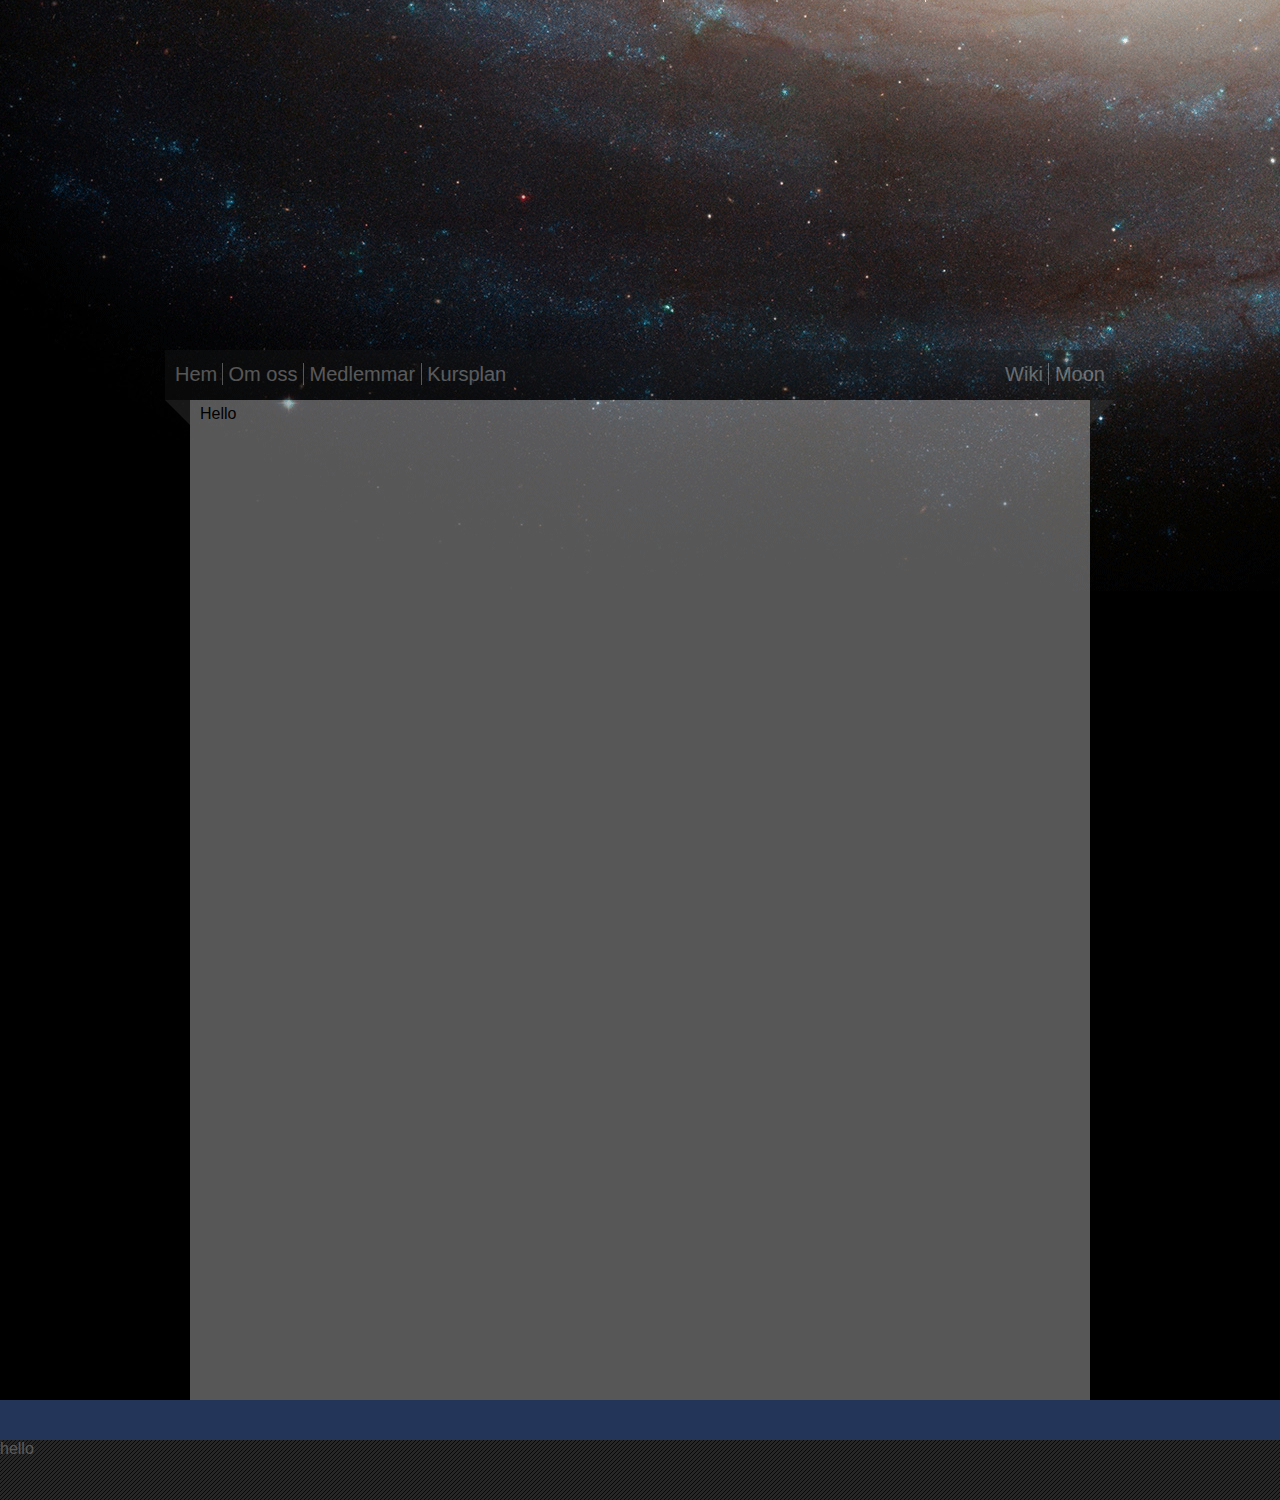
<file: simon/index.html>
<!DOCTYPE html PUBLIC "-//W3C//DTD XHTML 1.1//EN" "http://www.w3.org/TR/xhtml11/DTD/xhtml11.dtd">
<html xmlns="http://www.w3.org/1999/xhtml" xml:lang="sv" lang="sv">
<head>
<meta http-equiv="Content-type" content="text/html; charset=UTF-8" />
<title>HTMLZONE</title>


<link rel="stylesheet" type="text/css" href="css/style.css" />
</head>

<body>
	<div id="wrapper">
		<div id="header">
			<div id="header-img">
			</div>
			<div id="header-text">
				SIMONS SIDA
			</div>
		</div>
			
		<div id="navigation">
		<img src="images/trileft.png" style="top: 50px;" />
		<img src="images/triright.png" style="top: 50px; left: 921px;"/>
			<div id="nav-text">
				<div id="hem" class="nav" style="cursor: default;">Hem </div><span id="omoss" class="nav" onClick="window.location.href='omoss.htm'">&nbsp;Om oss </span><span id="medlemmar" class="nav" onClick="window.location.href='medlemmar.htm'">&nbsp;Medlemmar </span><span id="kursplan" class="nav" onClick="window.location.href='kursplan.htm'">&nbsp;Kursplan</span> <div id="links" style="float: right; margin-right: 10px;"><span class="nav" style="border-left:0px;" onClick="window.location.href='wiki/index.php'">Wiki </span><span class="nav" onClick="window.location.href='http://www.thebananaworld.com/moon/index.php'">&nbsp;Moon </span></div>
			</div>
		</div>
		<div id="containor">		
			<div id="content">
			Hello
			</div>	
		</div>
		<div id="footer">
			<div id="footer-content">
				hello
			</div>
		</div>
	</div>
	
<script type="text/javascript" src="js/jquery.js"></script>
<script type="text/javascript" src="js/coloranimation.js"></script>
<script type="text/javascript" src="js/effects.js"></script>
</body>
</html>
</file>
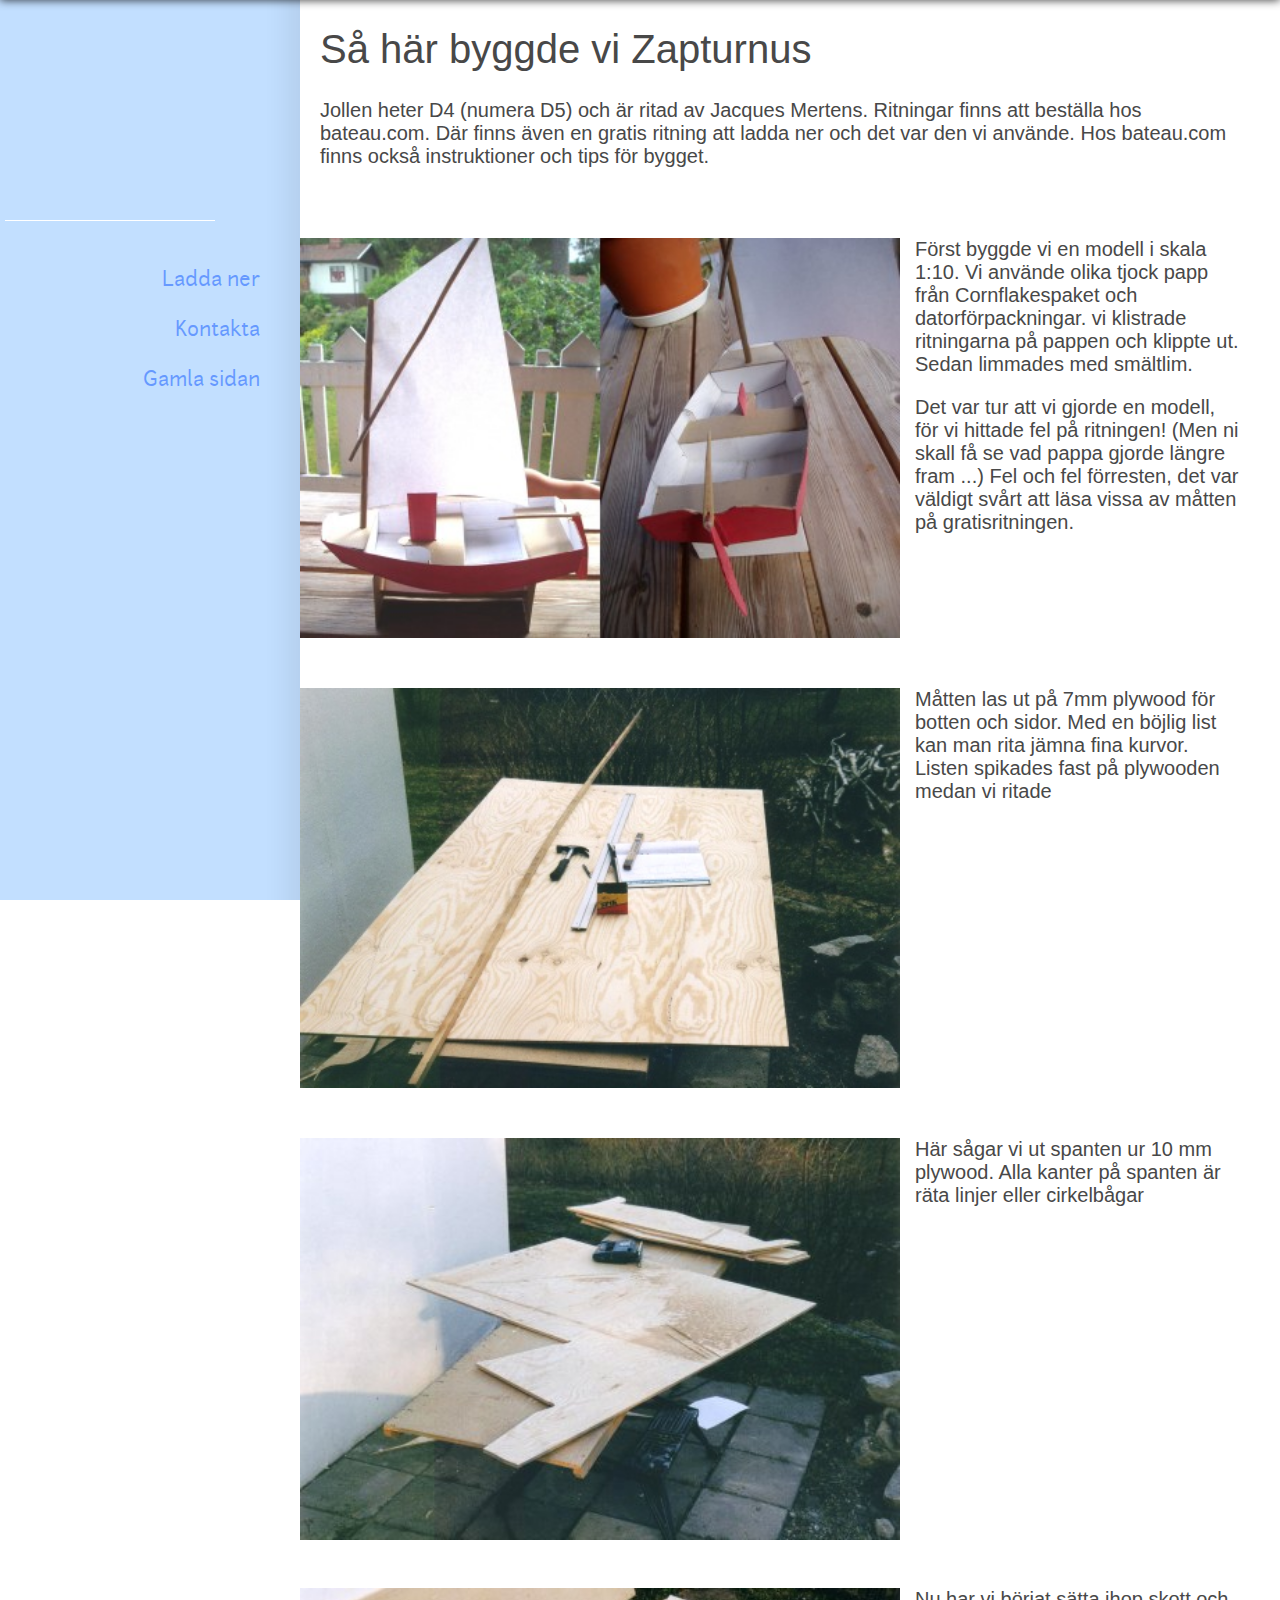
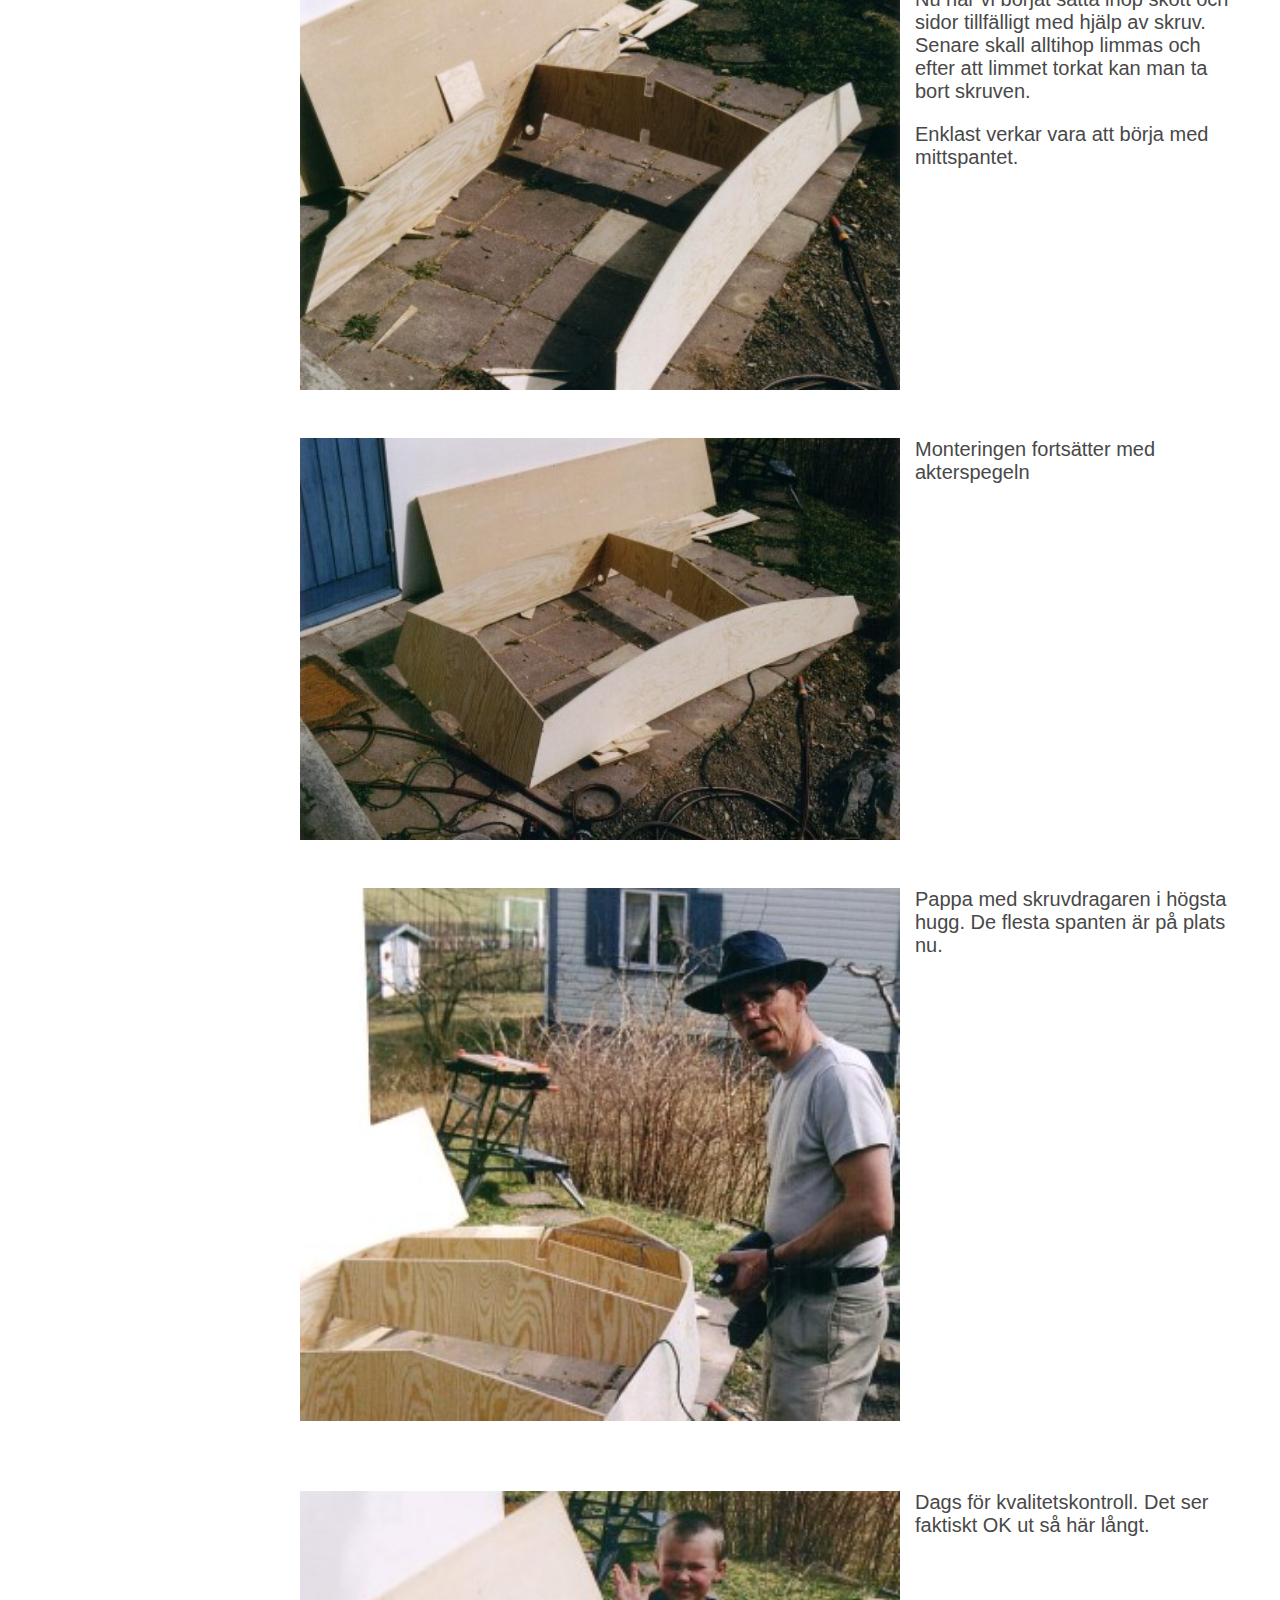
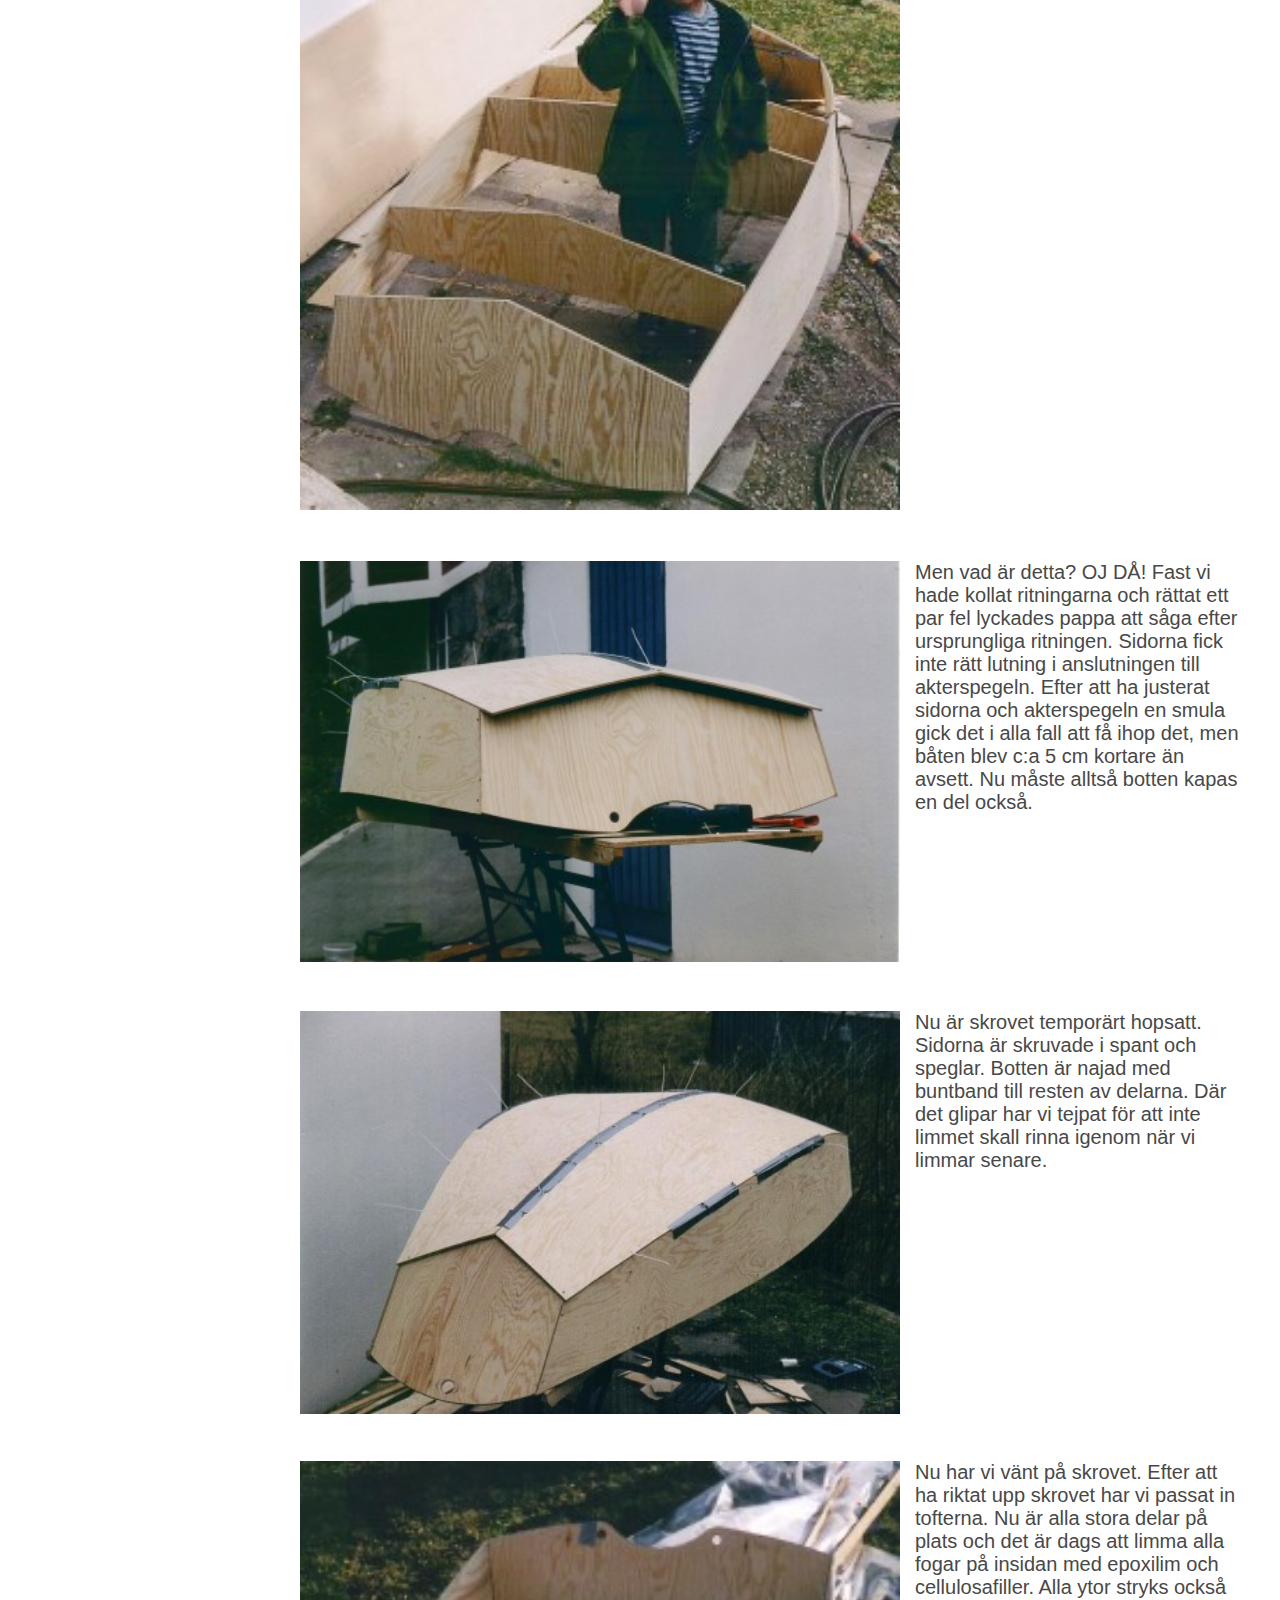
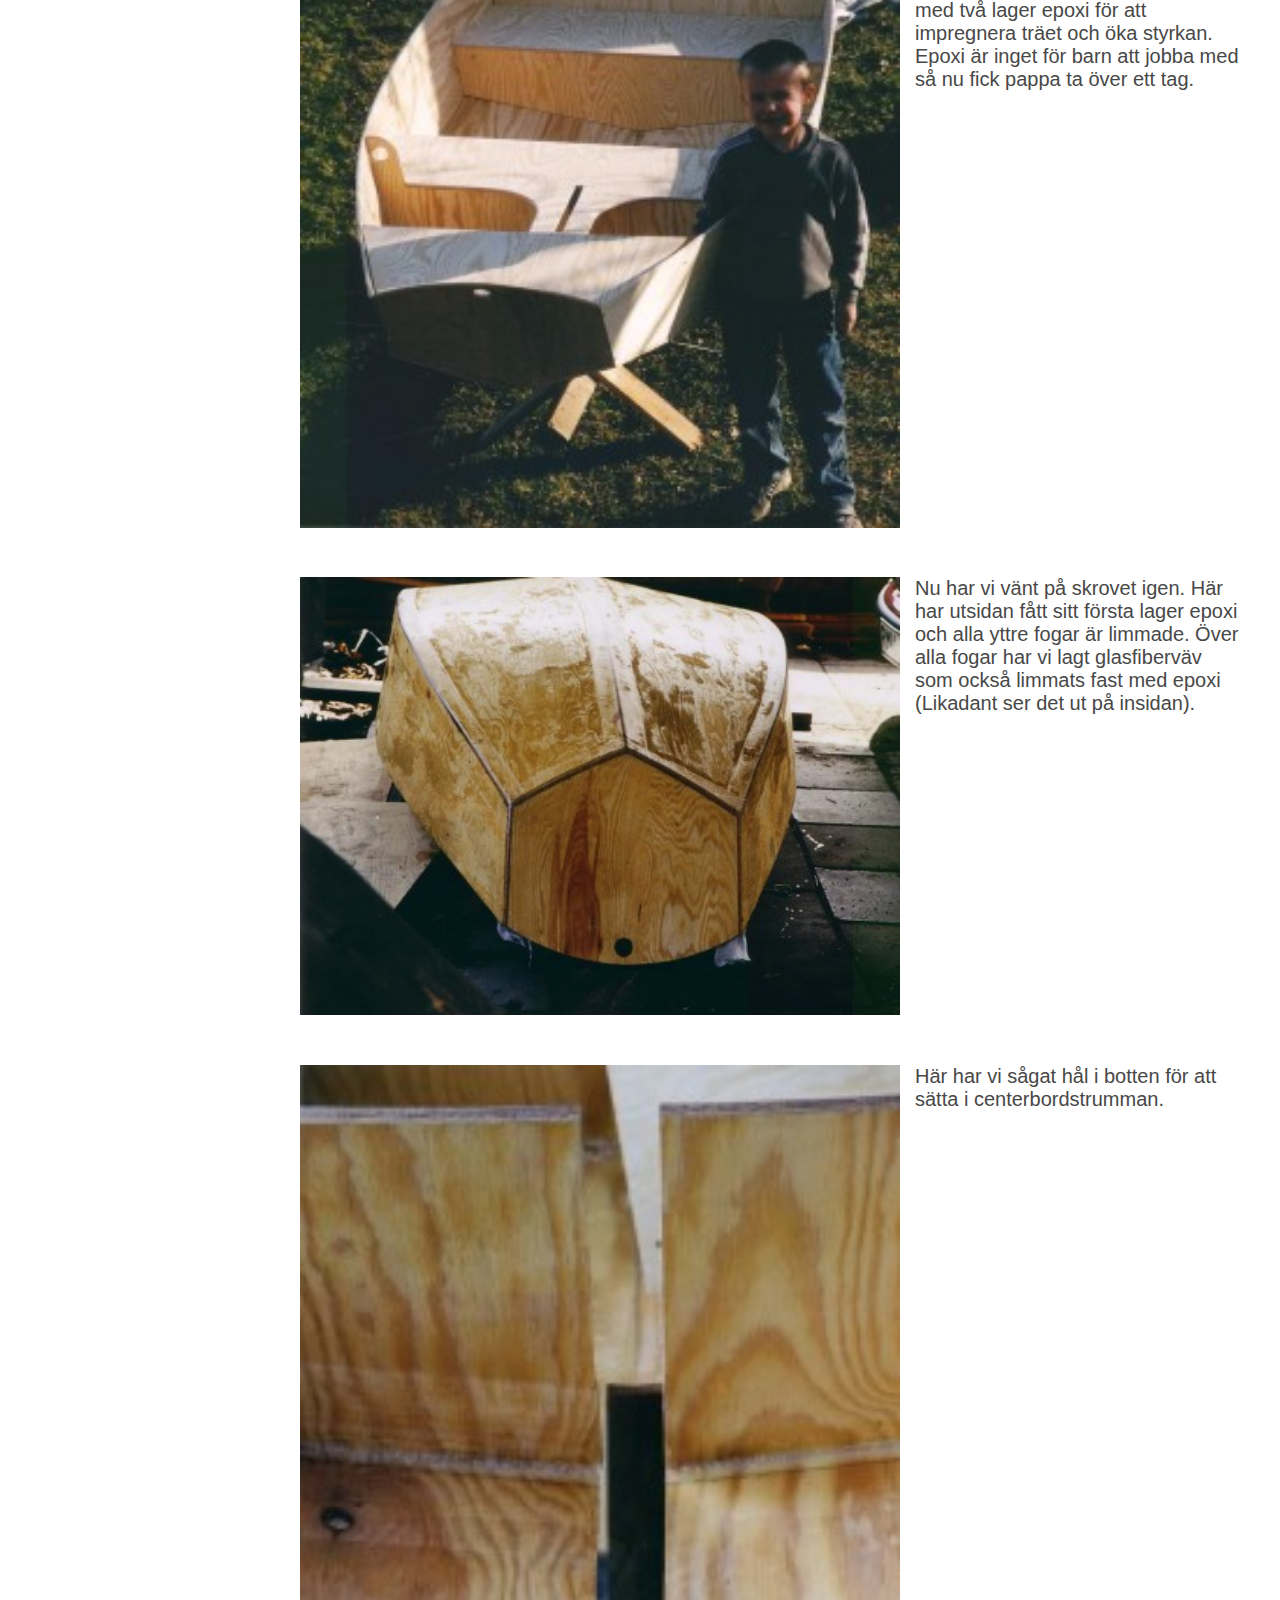
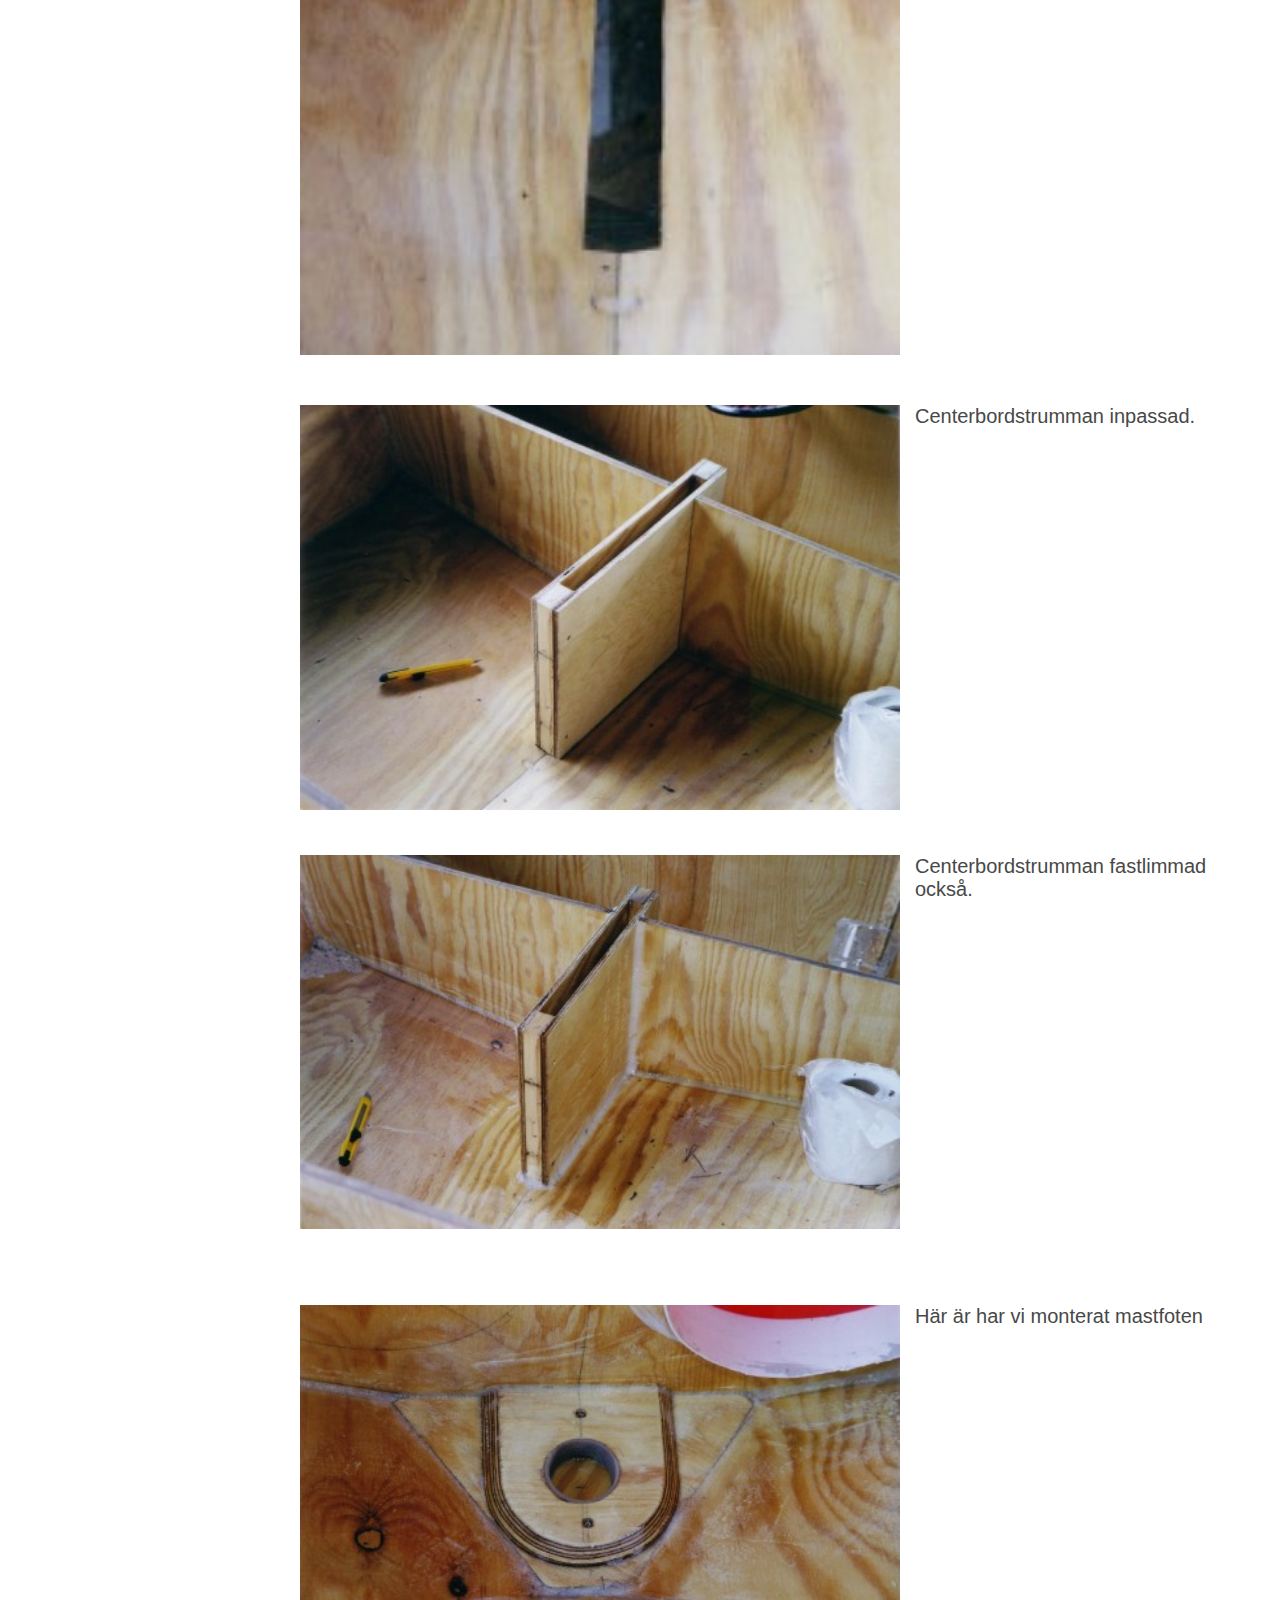
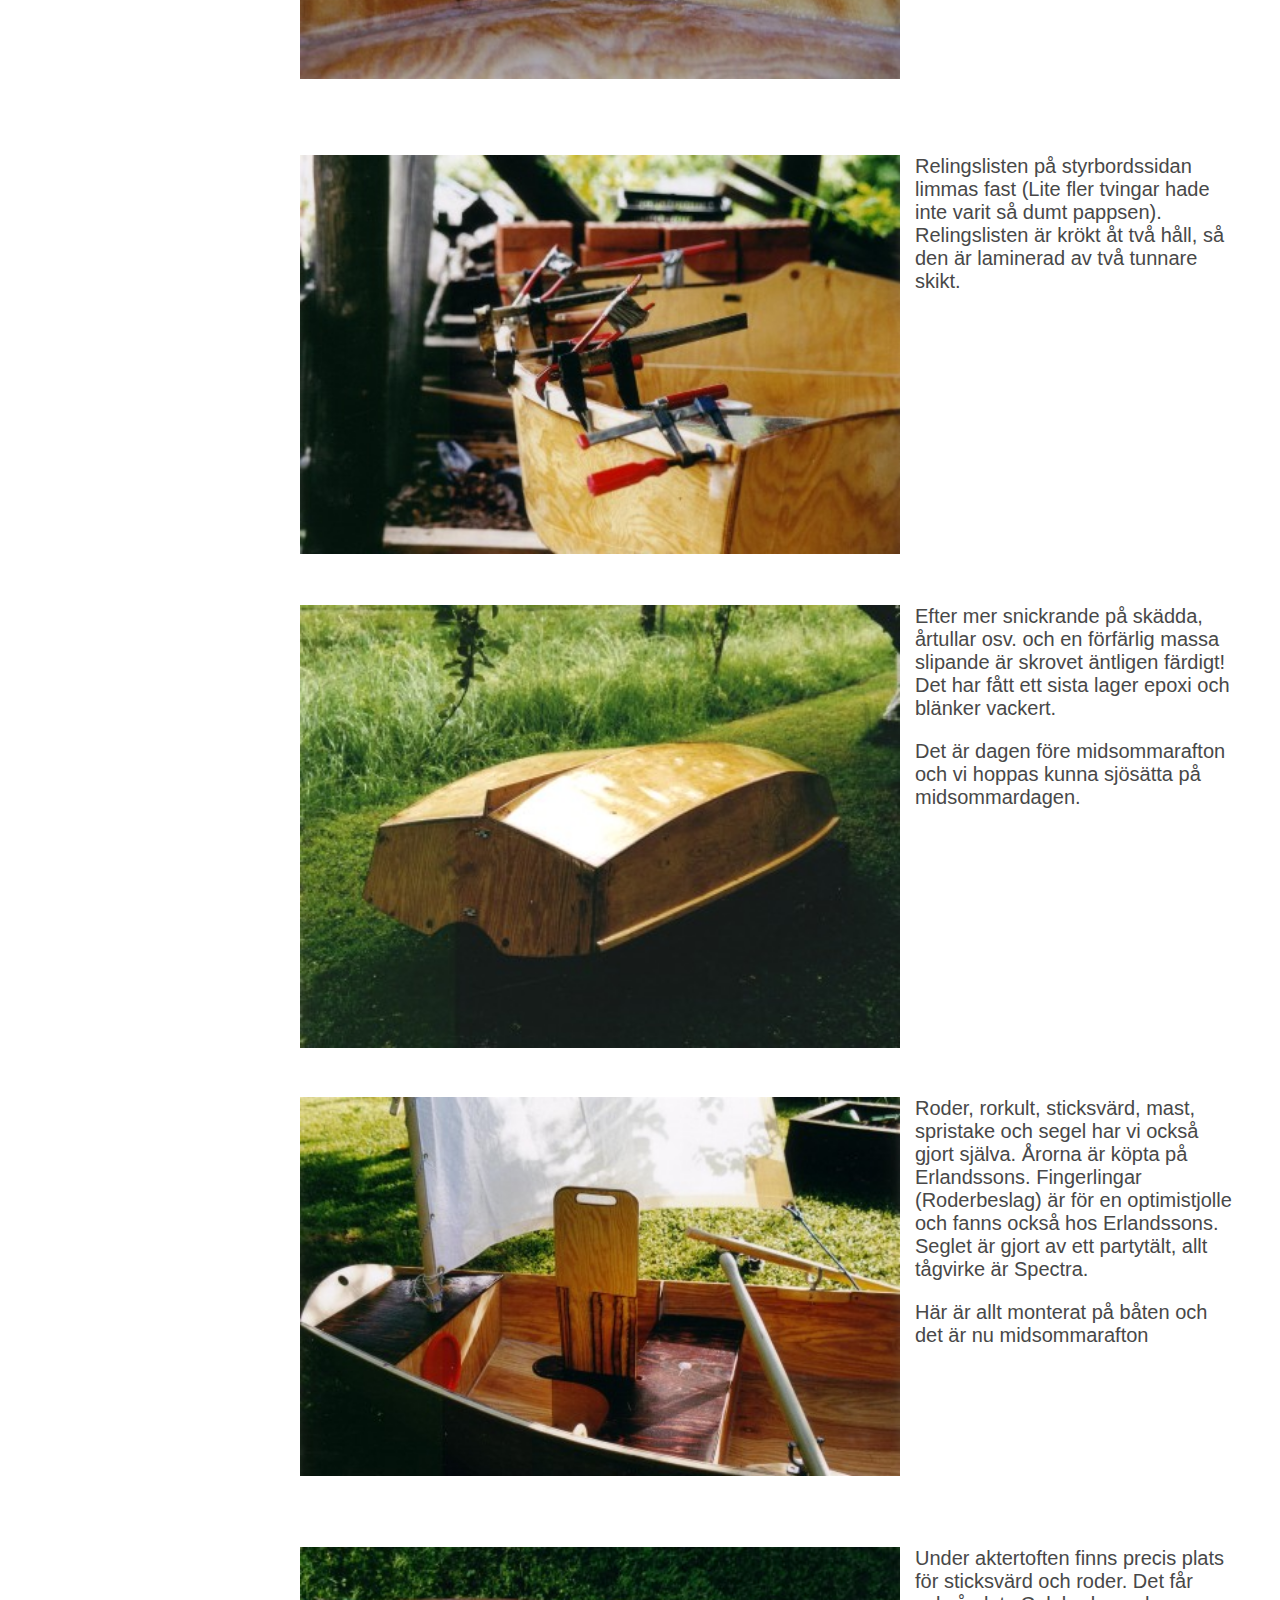
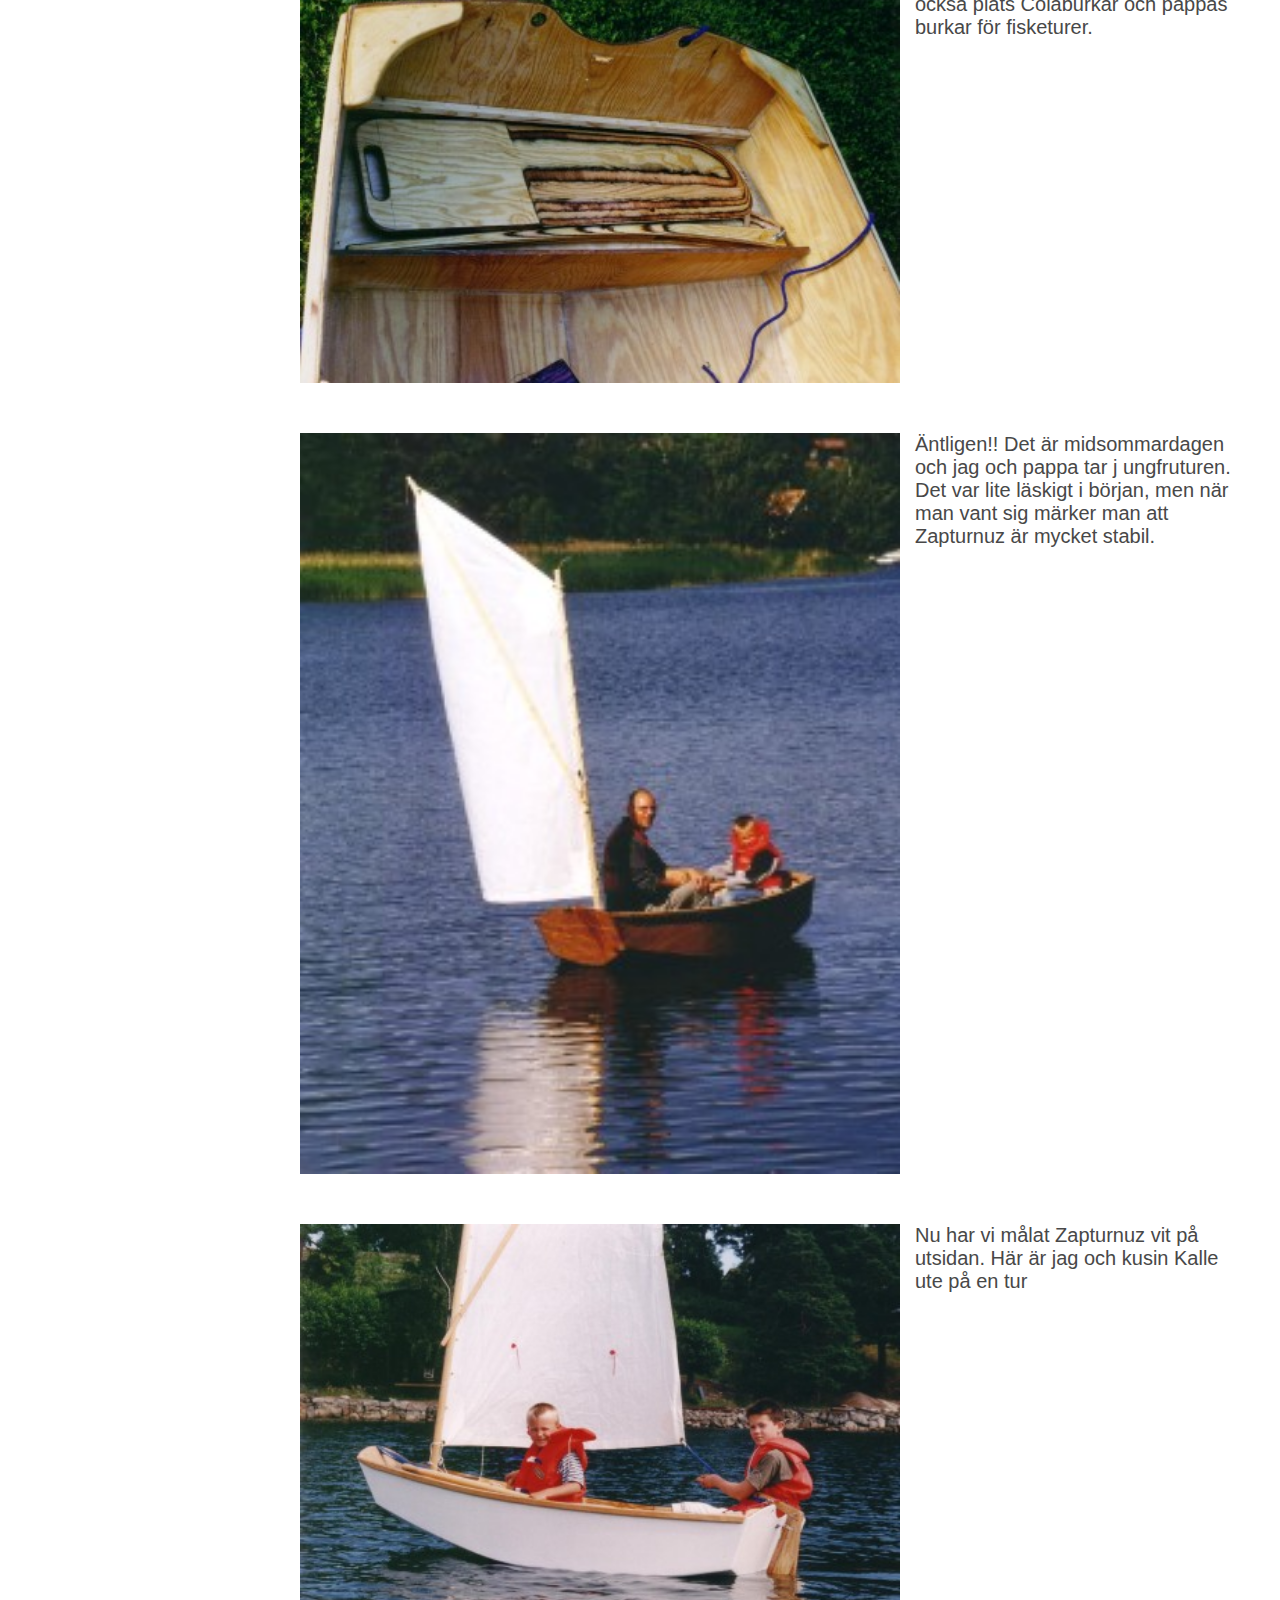
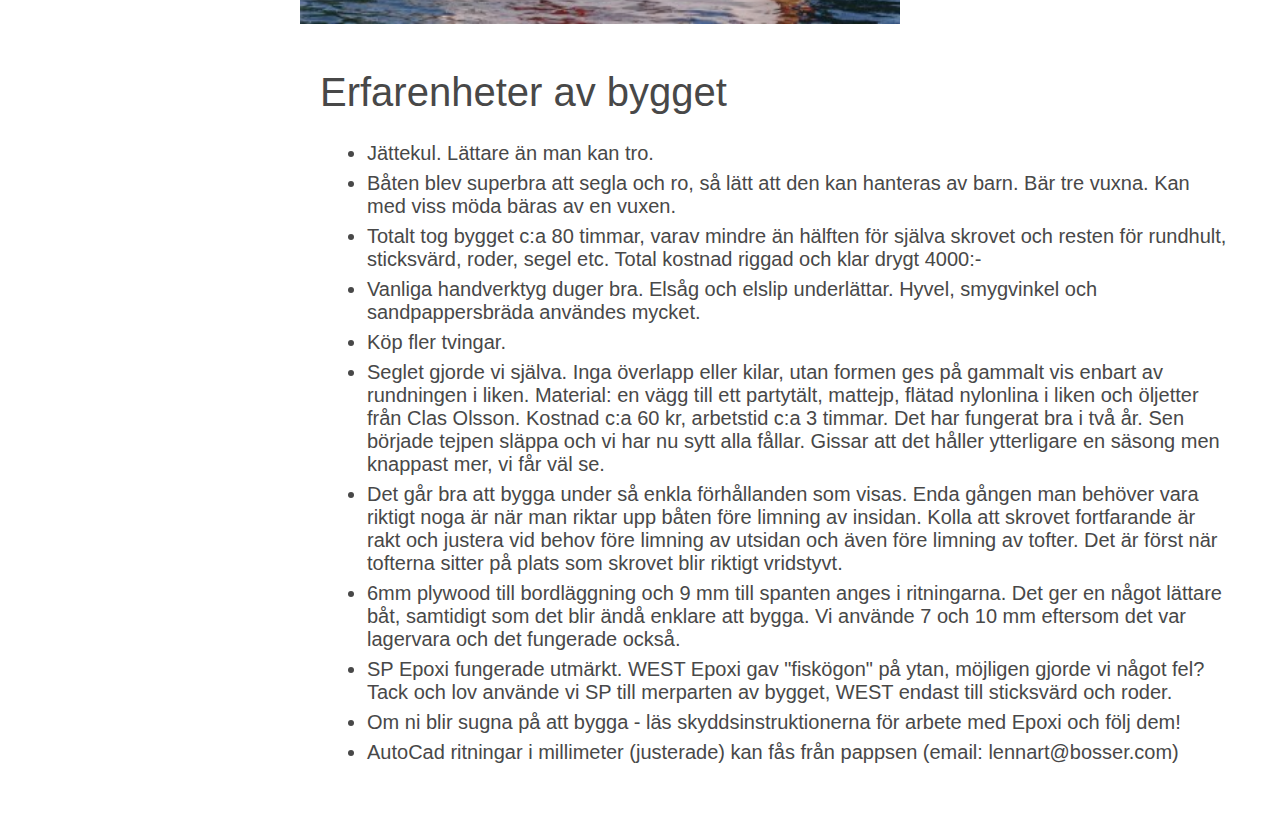
<file: baten.html>
﻿<html>
	<head>
		<meta charset="utf-8">
		<link rel="stylesheet" href="css/batenStyle.css">
	</head>
	
	<body>
		<div id="containor">
			<div id="menu">
				<div id="bild" style="height: background: green; height: 200px;">
				</div>
				<div style="background: white; height: 1px; width: 70%; margin-bottom: 50px;"></div>
				<div><a href="zappe.zip">Ladda ner</a></div>
				<div><a href="kontaktaoss.html">Kontakta</a></div>
				<div style="display:none;"><a href="andrasarbeten.html">Andras arbeten</a></div>
				<div style="display:none;"><a href="gastbok.html">Gästbok</a></div>
				<div><a href="http://www.bosser.com/daniel/zapturnuz.html">Gamla sidan</a></div>
			</div>
		
			<div id="content">
				<h1>
					Så här byggde vi Zapturnus
				</h1>
				Jollen heter D4 (numera D5) och är ritad av Jacques Mertens. Ritningar finns att beställa hos bateau.com. Där finns även en gratis ritning att ladda ner och det var den vi använde. Hos bateau.com finns också instruktioner och tips för bygget. </p>
				<div class="streck"></div>
				<div class="zapimg" style="margin-top: 70px;">
					<img src="images/lillzap.jpg" style="width: 600px; height: auto;" />
					Först byggde vi en modell i skala 1:10. Vi använde olika tjock papp från Cornflakespaket och datorförpackningar. vi klistrade ritningarna på pappen och klippte ut. Sedan limmades med smältlim.</p>

					Det var tur att vi gjorde en modell, för vi hittade fel på ritningen! (Men ni skall få se vad pappa gjorde längre fram ...) Fel och fel förresten, det var väldigt svårt att läsa vissa av måtten på gratisritningen.
				</div>
				<div class="sep"></div>
				
				<div class="zapimg">
					<img src="images/zap_1_lofting.jpg"/>
					Måtten las ut på 7mm plywood för botten och sidor. Med en böjlig list kan man rita jämna fina kurvor. Listen spikades fast på plywooden medan vi ritade
				</div>
				
				
				<div class="zapimg">
					<img src="images/zap_2_frames.jpg"/>Här sågar vi ut spanten ur 10 mm plywood. Alla kanter på spanten är räta linjer eller cirkelbågar
				</div>
				
				
				<div class="zapimg">
					<img src="images/zap_3_assy.jpg"/>
					Nu har vi börjat sätta ihop skott och sidor tillfälligt med hjälp av skruv. Senare skall alltihop limmas och efter att limmet torkat kan man ta bort skruven.</p>

					Enklast verkar vara att börja med mittspantet.
				</div>
				
				<div class="zapimg">
					<img src="images/zap_4_assy.jpg"/>
					Monteringen fortsätter med akterspegeln
				</div>
				
				
				<div class="zapimg" style="min-height: 553px;">
					<img src="images/zap_5_assy.jpg"/>
					Pappa med skruvdragaren i högsta hugg. De flesta spanten är på plats nu.
				</div>
				
				
				<div class="zapimg" style="min-height: 620px;">
					<img src="images/zap_6_captains_inspection.jpg"/>
					Dags för kvalitetskontroll. Det ser faktiskt OK ut så här långt.
				</div>
				
				
				<div class="zapimg">
					<img src="images/zap_7_measure_twice.jpg"/>
					Men vad är detta? OJ DÅ! Fast vi hade kollat ritningarna och rättat ett par fel lyckades pappa att såga efter ursprungliga ritningen. Sidorna fick inte rätt lutning i anslutningen till akterspegeln. Efter att ha justerat sidorna och akterspegeln en smula gick det i alla fall att få ihop det, men båten blev c:a 5 cm kortare än avsett. Nu måste alltså botten kapas en del också.
				</div>
				
				
				
				<div class="zapimg">
					<img src="images/zap_8_stitched.jpg"/>
					Nu är skrovet temporärt hopsatt. Sidorna är skruvade i spant och speglar. Botten är najad med buntband till resten av delarna. Där det glipar har vi tejpat för att inte limmet skall rinna igenom när vi limmar senare.
				</div>
				
				
				<div class="zapimg" style="min-height: 666px;">
					<img src="images/zap_9_glueable.jpg"/>
					Nu har vi vänt på skrovet. Efter att ha riktat upp skrovet har vi passat in tofterna. Nu är alla stora delar på plats och det är dags att limma alla fogar på insidan med	epoxilim och cellulosafiller. Alla ytor stryks också med två lager epoxi för att impregnera träet och öka styrkan. Epoxi är inget för barn att jobba med så nu fick pappa ta över ett tag.
				</div>
				
				
				<div class="zapimg" style="min-height: 438px;">
					<img src="images/zap_10_glued_outside.jpg"/>
					Nu har vi vänt på skrovet igen. Här har utsidan fått sitt första lager epoxi och alla yttre fogar är limmade. Över alla fogar har vi lagt glasfiberväv som också limmats fast med epoxi (Likadant ser det ut på insidan).
				</div>
				
				
				<div class="zapimg" style="min-height: 890px;">
					<img src="images/zap_11_cut_daggerboard.jpg"/>
					Här har vi sågat hål i botten för att sätta i centerbordstrumman.
				</div>
				
				
				
				<div class="zapimg">
					<img src="images/zap_12_installed_trunk.jpg"/>
					Centerbordstrumman inpassad.
				</div>
				
				
				<div class="zapimg">
					<img src="images/zap_13_glued_trunk.jpg"/>
					Centerbordstrumman fastlimmad också.
				</div>
				
				
				
				<div class="zapimg">
					<img src="images/zap_16_maststep.jpg"/>
					Här är har vi monterat mastfoten
				</div>
				
				
				<div class="zapimg">
					<img src="images/zap_17_outwhale.jpg"/>
					Relingslisten på styrbordssidan limmas fast (Lite fler tvingar hade inte varit så dumt pappsen). Relingslisten är krökt åt två håll, så den är laminerad av två tunnare skikt.
				</div>
				
				
				<div class="zapimg" style="min-height: 442px;">
					<img src="images/zap_18_hull_finished.jpg"/>
					Efter mer snickrande på skädda, årtullar osv. och en förfärlig massa slipande är skrovet äntligen färdigt! Det har fått ett sista lager epoxi och blänker vackert.</p>

Det är dagen före midsommarafton och vi hoppas kunna sjösätta på midsommardagen.
				</div>
				
				
				<div class="zapimg">
					<img src="images/zap_19_fitted_out.jpg"/>
					Roder, rorkult, sticksvärd, mast, spristake och segel har vi också gjort själva. Årorna är köpta på Erlandssons. Fingerlingar (Roderbeslag) är för en optimistjolle och fanns också hos Erlandssons. Seglet är gjort av ett partytält, allt tågvirke är Spectra.</p>

Här är allt monterat på båten och det är nu midsommarafton
				</div>
				
				
				<div class="zapimg" style="min-height: 436px;">
					<img src="images/zap_20_beerlocker.jpg"/>
					Under aktertoften finns precis plats för sticksvärd och roder. Det får också plats Colaburkar och pappas burkar för fisketurer.
				</div>
				
				
				<div class="zapimg" style="min-height: 741px;">
					<img src="images/zap_21_floating.jpg"/>
					Äntligen!! Det är midsommardagen och jag och pappa tar j ungfruturen. Det var lite läskigt i början, men när man vant sig märker man att Zapturnuz är mycket stabil.
				</div>
				
				
				<div class="zapimg">
					<img src="images/zap_22_white.jpg"/>
					Nu har vi målat Zapturnuz vit på utsidan. Här är jag och kusin Kalle ute på en tur
				</div>
				
				
				<div id="erfarenheter">
					<h1>
						Erfarenheter av bygget
					</h1>
					<UL>
<LI>
Jättekul. Lättare än man kan tro.
<LI>
Båten blev superbra att segla och ro, så lätt att den kan hanteras av barn.
Bär tre vuxna. Kan med viss möda bäras av en vuxen.
<LI>
Totalt tog bygget c:a 80 timmar, varav mindre än hälften för själva skrovet
och resten för rundhult, sticksvärd, roder, segel etc. Total kostnad riggad
och klar drygt 4000:-
<LI>
Vanliga handverktyg duger bra. Elsåg och elslip underlättar. Hyvel, smygvinkel
och sandpappersbräda användes mycket.
<LI>
Köp fler tvingar.
<LI>
Seglet gjorde vi själva. Inga överlapp eller kilar, utan formen ges på gammalt
vis enbart av rundningen i liken. Material:  en vägg till ett partytält, mattejp,
flätad nylonlina i liken och öljetter från Clas Olsson. Kostnad c:a 60 kr,
arbetstid c:a 3 timmar.  Det har fungerat bra i två år. Sen började
tejpen släppa och vi har nu sytt alla fållar. Gissar att det håller
ytterligare en säsong men knappast mer, vi får väl se.
<LI>
Det går bra att bygga under så enkla förhållanden som visas. Enda gången
man behöver vara riktigt noga är när man riktar upp båten före limning av
insidan. Kolla att skrovet fortfarande är rakt och justera vid behov
före limning av utsidan och även före limning av tofter. Det är först när
tofterna sitter på plats som skrovet blir riktigt vridstyvt.
<LI>
6mm plywood till bordläggning och 9 mm till spanten anges i ritningarna.
Det ger en något lättare båt, samtidigt som det blir ändå enklare att bygga.
Vi använde 7 och 10 mm eftersom det var lagervara och det fungerade också.
<LI>
SP Epoxi fungerade utmärkt. WEST Epoxi gav "fiskögon" på ytan, möjligen
gjorde vi något fel? Tack och lov använde vi SP till merparten av
bygget, WEST endast till sticksvärd och roder.
<LI>
Om ni blir sugna på att bygga - läs skyddsinstruktionerna för arbete med
Epoxi och följ dem!
<LI>
AutoCad ritningar i millimeter (justerade) kan fås från pappsen
(email: lennart@bosser.com)
</UL>
				</div>
			</div>
		</div>
	</body>
</html>
</file>
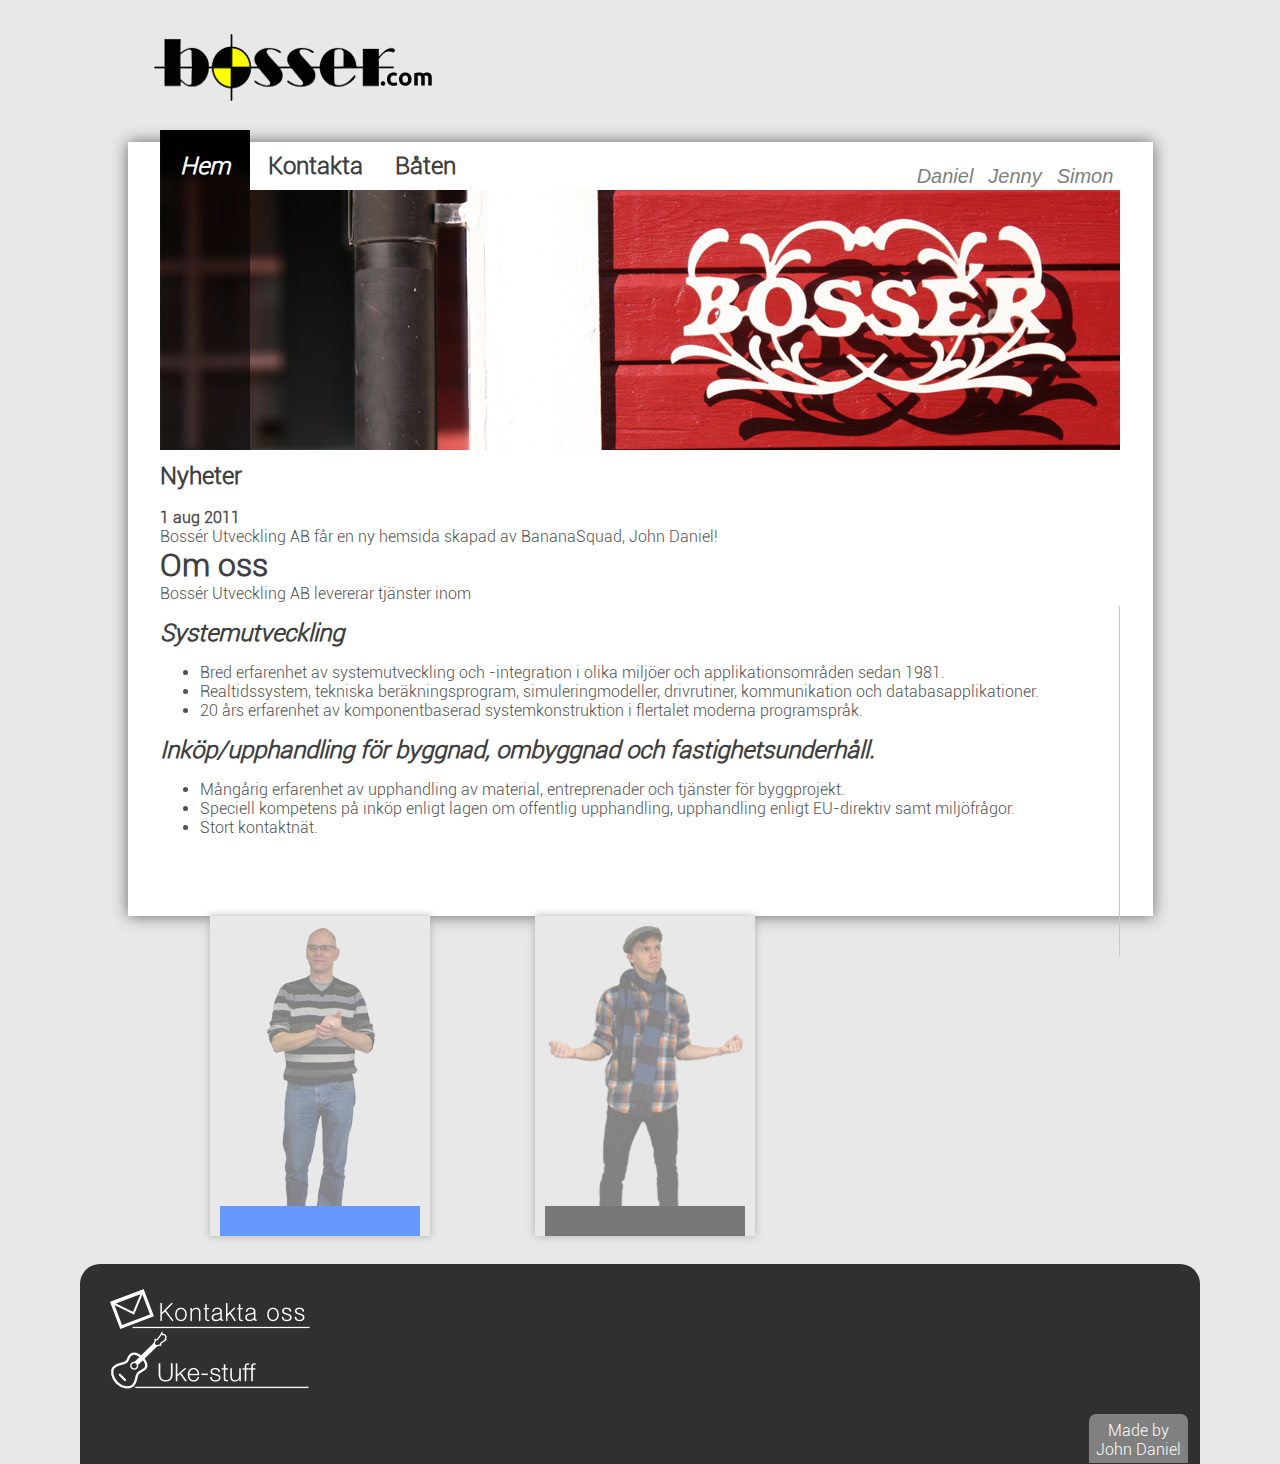
<file: index-annaready.html>
<!DOCTYPE html PUBLIC "-//W3C//DTD XHTML 1.1//EN" "http://www.w3.org/TR/xhtml11/DTD/xhtml11.dtd">
<html xmlns="http://www.w3.org/1999/xhtml" xml:lang="sv" lang="sv">
<head>
<meta http-equiv="Content-type" content="text/html; charset=UTF-8" />
	<title>Bossér Utveckling AB</title>
	<meta http-equiv="Content-Language" content="en-us" />
	
	<meta http-equiv="imagetoolbar" content="no" />
	<meta name="MSSmartTagsPreventParsing" content="true" />
	
	<meta name="description" content="Description" />
	<meta name="keywords" content="Keywords" />
	
	<meta name="author" content="BananaSquad" />
	
	<style type="text/css" media="all">@import "css/master.css";</style>
	<style type="text/css">
	#navwrap {
		background-image:url(images/backgroundnewt.png);
		background-repeat: no-repeat;
		background-position: center top;
		position: relative;
		top: -12px;
		
		
	}
	</style>
	<script type="text/javascript">
</script>
</head>
<body>
	<div id="wrapper">
		<div id="top-bar">
				<div id="logo">
					<div class="logo">
						<center>
							<img src="images/Bosser.png" alt="Bossér.com" />
						</center>
					</div>
				</div>
			</div>
		<div id="containorwrap">
			<div id="containor">
			
		<div id="navwrap">
			<div id="navigation">
			<div id="barnen">
					<div id="daniel" class="barnen">
						<a href="http://www.thebananaworld.com/johndaniel/index.html">
							<div>
								<center>
									Daniel
								</center>
							</div>		
						</a>
					</div>
						
					<div id="jenny" class="barnen">
						<a href="jenny/index.html">
						<div>
							<center>
									Jenny
							</center>
						</div>
						</a>
					</div>
					
					<div id="simon" class="barnen">
						<a href="simon/index.html">
						<div>
							<center>
								Simon
							</center>
						</div>
						</a>
					</div>
				</div>
				<div id="hem-index" onClick="window.location.href='index.html'">
					<div class="meny">
						<h3>
							<center>
							<i>
							Hem
							</i>
							</center>
						</h3>
					</div>
				</div>
				
				<div id="kontakt" onClick="window.location.href='kontaktaoss.html'">
					<div class="meny">
						<h2>
							<center>
							Kontakta
							</center>
						</h2>	
					</div>
				</div>
				
				<div id="baten" onClick="window.location.href='baten.html'">
					<div class="meny">
						<h2>
							<center>
							Båten
							</center>
						</h2>
					</div>
				</div>
			</div>
			
			<div id="header-image">
			</div>
			</div>
			<div id="content-index">
				<div id="latest-projects">
					<div id="nyheter">
						<div class="nyheter">
							<h2>Nyheter</h2>
						</div>
					</div>
					<p>
					<div id="one">
						<b>1 aug 2011</b><br />
						Bossér Utveckling AB får en ny hemsida skapad av BananaSquad, John Daniel!
					</div>
				</div>
				<div id="streck">
				</div>
				<div id="about">
				<h1><b>Om oss</b></h1> 
Bossér Utveckling AB levererar tjänster inom
<p>
<h2><i>Systemutveckling</i></h2>
<p>
<ul>
<li>Bred erfarenhet av systemutveckling och -integration i olika miljöer och applikationsområden sedan 1981. </li>
<li>Realtidssystem, tekniska beräkningsprogram, simuleringmodeller, drivrutiner, kommunikation och databasapplikationer. </li>
<li>20 års erfarenhet av komponentbaserad systemkonstruktion i flertalet moderna programspråk.</li></ul>
<p>
<h2><i>Inköp/upphandling för byggnad, ombyggnad och fastighetsunderhåll.</i></h2>
<ul><li>Mångårig erfarenhet av upphandling av material, entreprenader och tjänster för byggprojekt. </li>
<li>Speciell kompetens på inköp enligt lagen om offentlig upphandling, upphandling enligt EU-direktiv samt miljöfrågor. </li>
<li>Stort kontaktnät.</li>
				</div>
			<div style=" height: 20px; clear: both;">
			</div>
			<div id="anstallda" style="display:;">
				<div id="nenne" class="anstallda" style="position: relative; margin-left: 50px;">
				
					<img src="images/nenne.png" class="fadeinNenne"/>
					<!--[if IE]>
						<img src="images/nenne.png" style="position: absolute; top: 5px; right: 10px;"/>
					<![endif]-->
					<div style="position: absolute; bottom: 0px; height: 30px; width: 200px; background-color: #6699FF;">
					</div>
				</div>
				<div id="anna" class="anstallda" style="position: relative; float: right; margin-right: 50px; display: none;">
					<div style="position: absolute; bottom: 0px; height: 30px; width: 200px; background-color: #FF3333;">
					</div>
				</div>
				<div id="daniel2" class="anstallda" style="margin-left: 105px; position: relative;">
					<img src="images/daniel.png" class="fadeinDaniel"></img>
					<!--[if IE]>
						<img src="images/daniel.png" style="position: absolute; top: 5px; right: 10px;" />
					<![endif]-->
					<div style="position: absolute; bottom: 0px; height: 30px; width: 200px; background-color: #787878; margin: auto;">
					</div>
				</div>
			</div>
			</div>
			
			
			</div>
		</div>
	<div id="footer">
		<div style="width:1060px; margin: auto; padding-top: 25px;">
		
			<div id="kontakta" style=" width: 200px; height: 40px; ">
				<a href="kontakta.html"  >
					<div style="width: 200px; height: 40px;">
					</div>
				</a>
			</div>
			<div id="uke-stuff" style=" width: 200px; height: 60px; ">
				<a href="uke-stuff-html">
					<div style=" width: 200px; height: 60px; ">
					</div>
				</a>
			</div>
		</div>
		<center>
		<div id="johnfooter">
		Made by<br>John Daniel
		</div>
		<center>
	</div>
	</div>
<script type="text/javascript" src="js/jquery.js"></script>
<script type="text/javascript" src="js/effects.js"></script>
</body>
</html>
</file>
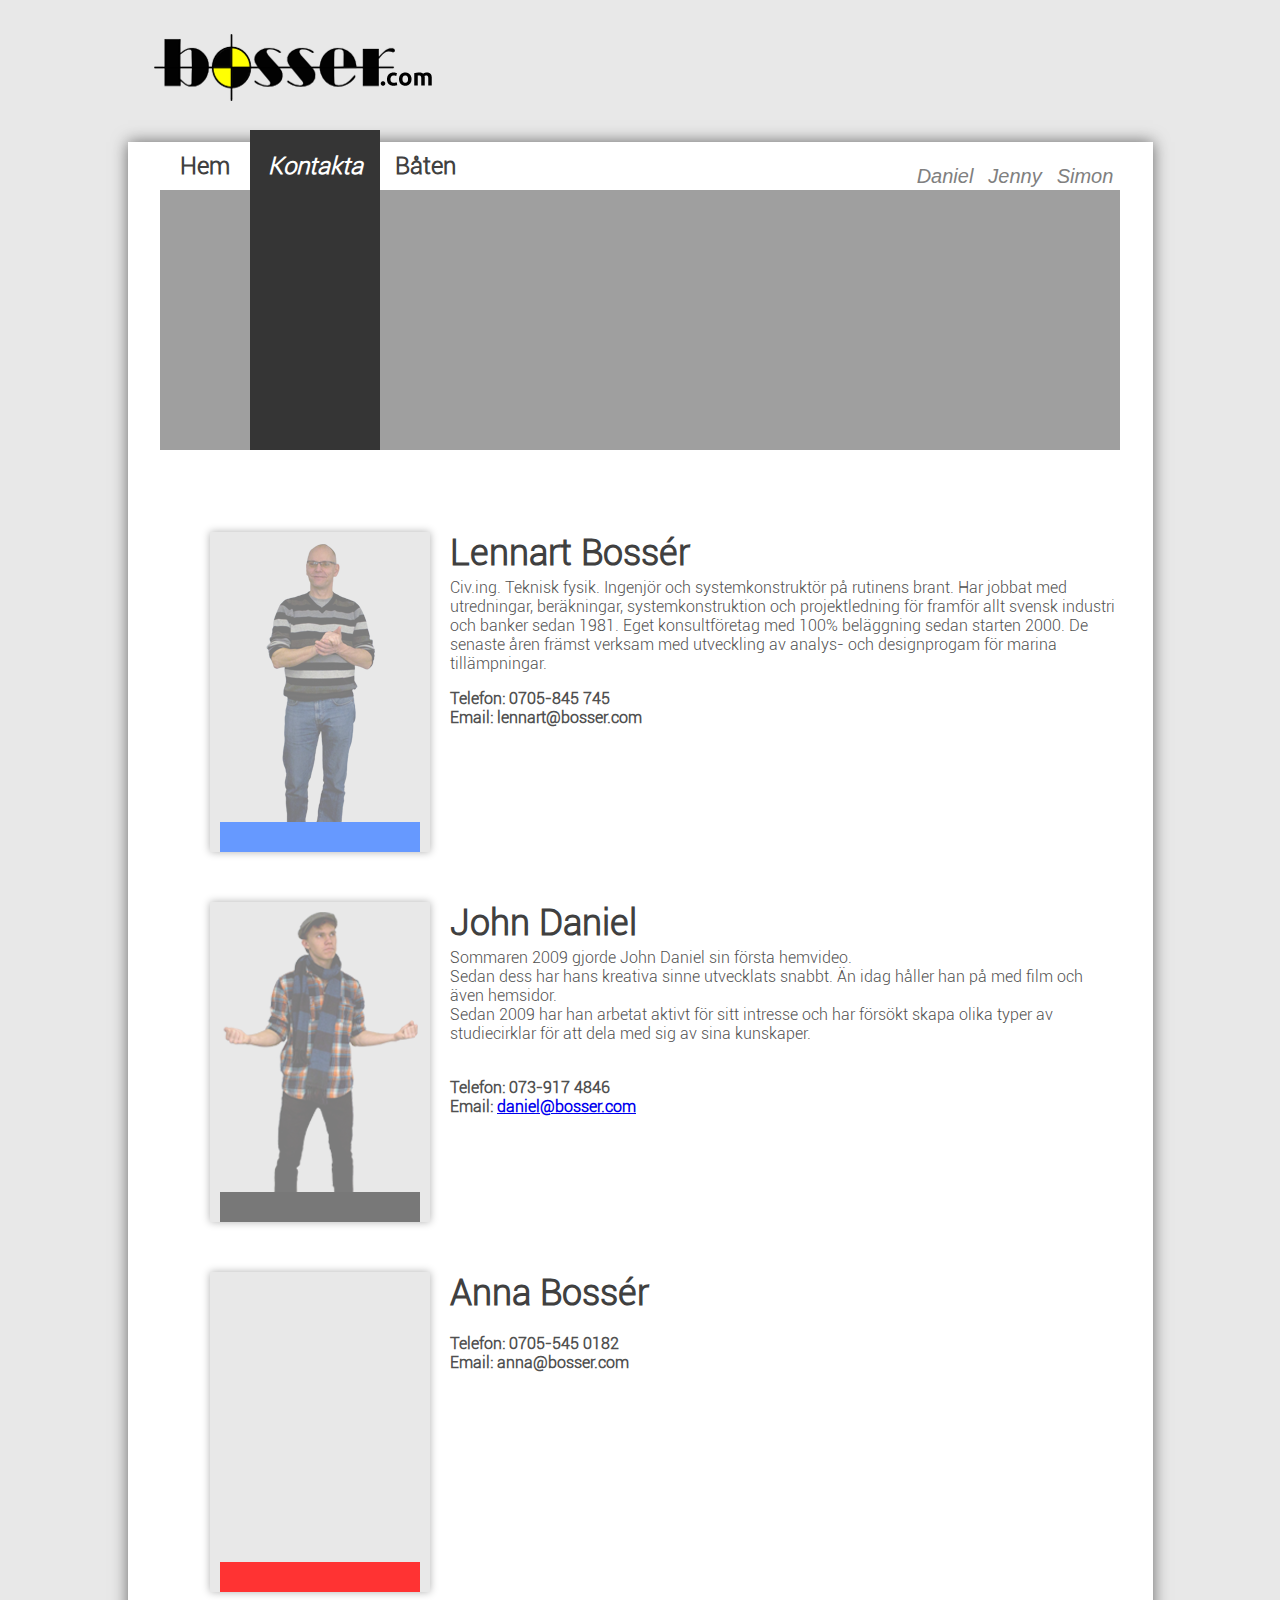
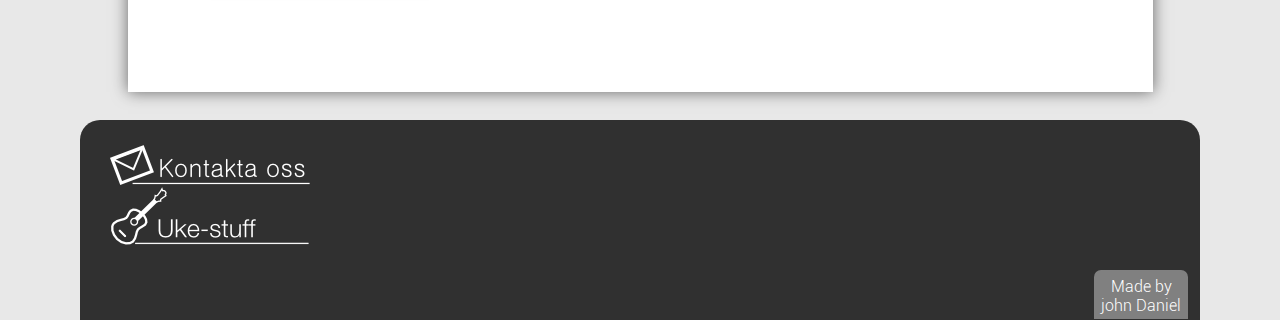
<file: kontaktaoss.html>
<!DOCTYPE html PUBLIC "-//W3C//DTD XHTML 1.1//EN" "http://www.w3.org/TR/xhtml11/DTD/xhtml11.dtd">
<html xmlns="http://www.w3.org/1999/xhtml" xml:lang="sv" lang="sv">
<head>
<meta http-equiv="Content-type" content="text/html; charset=UTF-8" />
	<title>Bossér Utveckling AB</title>
	<meta http-equiv="Content-Language" content="en-us" />
	
	<meta http-equiv="imagetoolbar" content="no" />
	<meta name="MSSmartTagsPreventParsing" content="true" />
	
	<meta name="description" content="Description" />
	<meta name="keywords" content="Keywords" />
	
	<meta name="author" content="BananaSquad" />
	
	<style type="text/css" media="all">@import "css/master.css";</style>
	<style type="text/css">
	#navwrap {
		background-image:url(images/kontakta-bak.png);
		background-repeat: no-repeat;
		background-position: center top;
		position: relative;
		top: -12px;
		
		
	}
	</style>
	<script type="text/javascript">
</script>
</head>
<body>
	<div id="wrapper">
		<div id="top-bar">
				<div id="logo">
					<div class="logo">
						<center>
							<img src="images/Bosser.png" alt="Bossér.com" />
						</center>
					</div>
				</div>
			</div>
		<div id="containorwrap-kontakt">
			<div id="containor">
			
		<div id="navwrap">
			<div id="navigation">
			<div id="barnen">
					<div id="daniel" class="barnen">
						<a href="http://www.thebananaworld.com/johndaniel/index.html">
							<div>
								<center>
									Daniel
								</center>
							</div>		
						</a>
					</div>
						
					<div id="jenny" class="barnen">
						<a href="jenny/index.html">
						<div>
							<center>
									Jenny
							</center>
						</div>
						</a>
					</div>
					
					<div id="simon" class="barnen">
						<a href="simon/index.html">
						<div>
							<center>
								Simon
							</center>
						</div>
						</a>
					</div>
				</div>
				<div id="hem-kontakt" onClick="window.location.href='index.html'">
					<div class="meny">
						<h2>
							<center>
							Hem
							</center>
						</h2>
					</div>
				</div>
				
				<div id="kontakt-kontakt" onClick="window.location.href='kontaktaoss.html'">
					<div class="meny">
						<h3>
							<center>
							<i>
							Kontakta
							</i>
							</center>
						</h3>	
					</div>
				</div>
				
				<div id="baten-kontakt" onClick="window.location.href='baten.html'">
					<div class="meny">
						<h2>
							<center>
							Båten
							</center>
						</h2>
					</div>
				</div>
			</div>
			
			<div id="header-image">
			</div>
			</div>
				<div id="content-kontakt">
					<div class="anstallda-kontakt-card">
						<div id="nenne-kontakt" class="anstallda-kontakt">
							<img src="images/nenne.png" class="fadeinNenne"/>
								<!--[if IE]>
									<img src="images/nenne.png" style="position: absolute; top: 5px; right: 10px;"/>
								<![endif]-->
							<div style="position: absolute; bottom: 0px; height: 30px; width: 200px; background-color: #6699FF;">
							</div>
						</div>
						
						<div class="anstallda-kontakt-text">
						<h1>
						Lennart Bossér
						</h1></br>
						Civ.ing. Teknisk fysik. Ingenjör och systemkonstruktör på rutinens brant. Har jobbat med utredningar, beräkningar, systemkonstruktion
						och projektledning för framför allt svensk industri och banker sedan 1981. Eget konsultföretag med 100% beläggning
                        sedan starten 2000. De senaste åren främst verksam med utveckling av analys- och designprogam för marina
                        tillämpningar. <p>						
						<b>Telefon: 0705-845 745 </br>
						Email: lennart@bosser.com</b> 
						
			</div>
					</div>
					
					<div class="anstallda-kontakt-card">
						<div id="daniel2" class="anstallda-kontakt">
							<img src="images/daniel.png" class="fadeinDaniel"></img>
								<!--[if IE]>
									<img src="images/daniel.png" style="position: absolute; top: 5px; right: 10px;" />
								<![endif]-->
							<div style="position: absolute; bottom: 0px; height: 30px; width: 200px; background-color: #787878; margin: auto;">
							</div>
						</div>
						
						<div class="anstallda-kontakt-text">
						<h1>
						John Daniel
						</h1></br>
						Sommaren 2009 gjorde John Daniel sin första hemvideo. </br>
						Sedan dess har hans kreativa sinne utvecklats snabbt. Än idag håller han på med film och även hemsidor.</br>
						Sedan 2009 har han arbetat aktivt för sitt intresse och har försökt skapa olika typer av studiecirklar för att dela med sig av sina kunskaper. </p></br>
						<b>Telefon: 073-917 4846 </br>
						Email: <a href="mailto:daniel@bosser.com" class="mailto">daniel@bosser.com</a></b> 
						
						</div>
					</div>
					
					<div class="anstallda-kontakt-card ">
						<div id="anna" class="anstallda-kontakt">
							<div style="position: absolute; bottom: 0px; height: 30px; width: 200px; background-color: #FF3333;">
							</div>
						</div>
						
						<div class="anstallda-kontakt-text">
						<h1>
						Anna Bossér
						</h1></p></br>
						<b>Telefon: 0705-545 0182</br>
						Email: anna@bosser.com</b>
						</div>
					</div>
				</div>
			</div>
		</div>
	<div id="footer">
		<div style="width:1060px; margin: auto; padding-top: 25px;">
		
			<div id="kontakta" style=" width: 200px; height: 40px; ">
				<a href="kontakta.html"  >
					<div style="width: 200px; height: 40px;">
					</div>
				</a>
			</div>
			<div id="uke-stuff" style=" width: 200px; height: 60px; ">
				<a href="uke-stuff-html">
					<div style=" width: 200px; height: 60px; ">
					</div>
				</a>
			</div>
		</div>
		<div id="johnfooter">
		<center>
		Made by<br>john Daniel
		</center>
		</div>
	</div>
	</div>
<script type="text/javascript" src="js/jquery.js"></script>
<script type="text/javascript" src="js/effects.js"></script>
<script type="text/javascript" src="js/replace.js"></script>
</body>
</html>
</file>
<file: simon/css/style.css>
/*Main Layout*/
html, body  {
	margin:0;
	padding:0;
	font-family: helvetica, sans-serif;
	height: 100%;
}
body {
	background-image: url('../images/background.png');
	background-repeat: no-repeat;
	background-color: black;
	opacity: 0;
	height: 100%;
}
h1 {
	margin: 0;
	margin-top: 50px;
	margin-bottom: -90px;
	padding: 0;
	font-size: 220px;
	color: #6699CC;
}
.nav {
	cursor: pointer;
}
	
#wrapper {
	min-height: 100%;
	position: relative;
}
#header {
	opacity: 0;
	margin: auto;
	margin-top: 50px;
	WIDTH: 900PX;
	height: 300px;
}
#header-img {
	
}
#header-text {
	font-size: 50px;
	display: none;
}
#navigation  {
	color: #F0F0F0;
	background: #181818;
	height: 50px;
	font-size: 20px;
	width: 950px;
	margin: auto;
	position: relative;
}
#navigation img {
	position: absolute;
}
#nav-text span {
	border-left: 1px solid #F0F0F0;
}
#nav-text {
	padding-top: 13px;
	padding-left: 10px;
}
#hem {
	width: 40px;
	float: left;
	padding-right: 7px;
}
#containor {
	margin: auto;
	width: 900px;
	background: #F8F8F8;
	height: 1000px;
	position: relative;
	padding-bottom: 100px;
}
#content {
	margin-left: 10px;
	position: relative;
	top:5px;
}


/*Footer stuffness*/
#footer {	
	position: absolute;
	bottom: 0px; 
	margin: auto;
	height: 100px;
	width: 100%;
	clear: both;
	background:#6699FF;
}
#footer-content {
	background: green;
	width: 100%;
	margin: auto;
	margin-top: 40px;
	background-image: url('../images/tartan.png');
	height: 60px;
	color: white;;
}
/*Stop Main layout*/
</file>
<file: css/batenStyle.css>
@font-face {
	font-family: junktion;
	src: url('junktion.ttf');
}
@font-face {
	font-family: lacuna;
	src: url('lacuna.ttf');
}
@font-face {
	font-family: lacuna_i;
	src: url('lacuna_i.ttf');
}
html, body {
	margin: 0;
	padding: 0;
	font-size: 20px;
	font-family: junktion;
}
body {
	height: 100%;
}
body:before {
   content: "";
   position: fixed;
   top: -10px;
   left: 0;
   width: 100%;
   height: 10px;
   z-index: 100;
   -webkit-box-shadow: 0px 0px 10px rgba(0,0,0,.8);
   -moz-box-shadow: 0px 0px 10px rgba(0,0,0,.8);
   box-shadow: 0px 0px 10px rgba(0,0,0,.8);
}
.streck {
	height: 8px;
	width: 70%;
	float: left;
	background: white;
	margin-left: -20px;
	-webkit-box-shadow: 0 8px 6px -2px black;
	-moz-box-shadow: 0 8px 6px -2px black;
	box-shadow: 0 20px 50px -3px black;
	display: none;
}
.zapimg img {
	float: left; 
	margin-right: 15px;
	margin-left: -20px;
	width: 600px; 
	height: auto;
}
.zapimg {
	margin-top: 50px;
	clear: both;
	min-height: 400px;
}
#containor {
	min-height: 100%;
	position: relative;
}
#menu {
	background: #C2DFFF;
	background-image:url('../images/batskugga.png');
	background-repeat: repeat-y;
	background-position: right;
	height: 100%;
	width: 300px;
	float: left;
	position: fixed;
	display: block;
	text-align: right;
}
#bild {
	height: px;
	width: 100%;
}
#menu div {
	display: block;
	margin: 5px;
	margin-right: 40px;
	margin-top: 10px;
	height: 40px;
	color: #6699FF;
}
#menu A:link {
	text-decoration: none;
	color: #6699FF;
}
#menu A:visited {
	text-decoration: none;
	color: #6699FF;
}
#menu A:active {
	text-decoration: none;
	color: #6699FF;
}
#menu A:hover {
	text-decoration: none;
	color: #fb766c;
}
#content {
	padding-left: 320px;
	padding-right: 40px;
	float: left;
	width: auto;
	height: 40px;
	color: #484848;
	font-family: sans-serif;
}
#content h1 {
	font-weight: normal;
}
#erfarenheter {
	padding-bottom: 50px;
	padding-top: 20px;
}
#erfarenheter li {
	margin: 7px;
}
</file>
